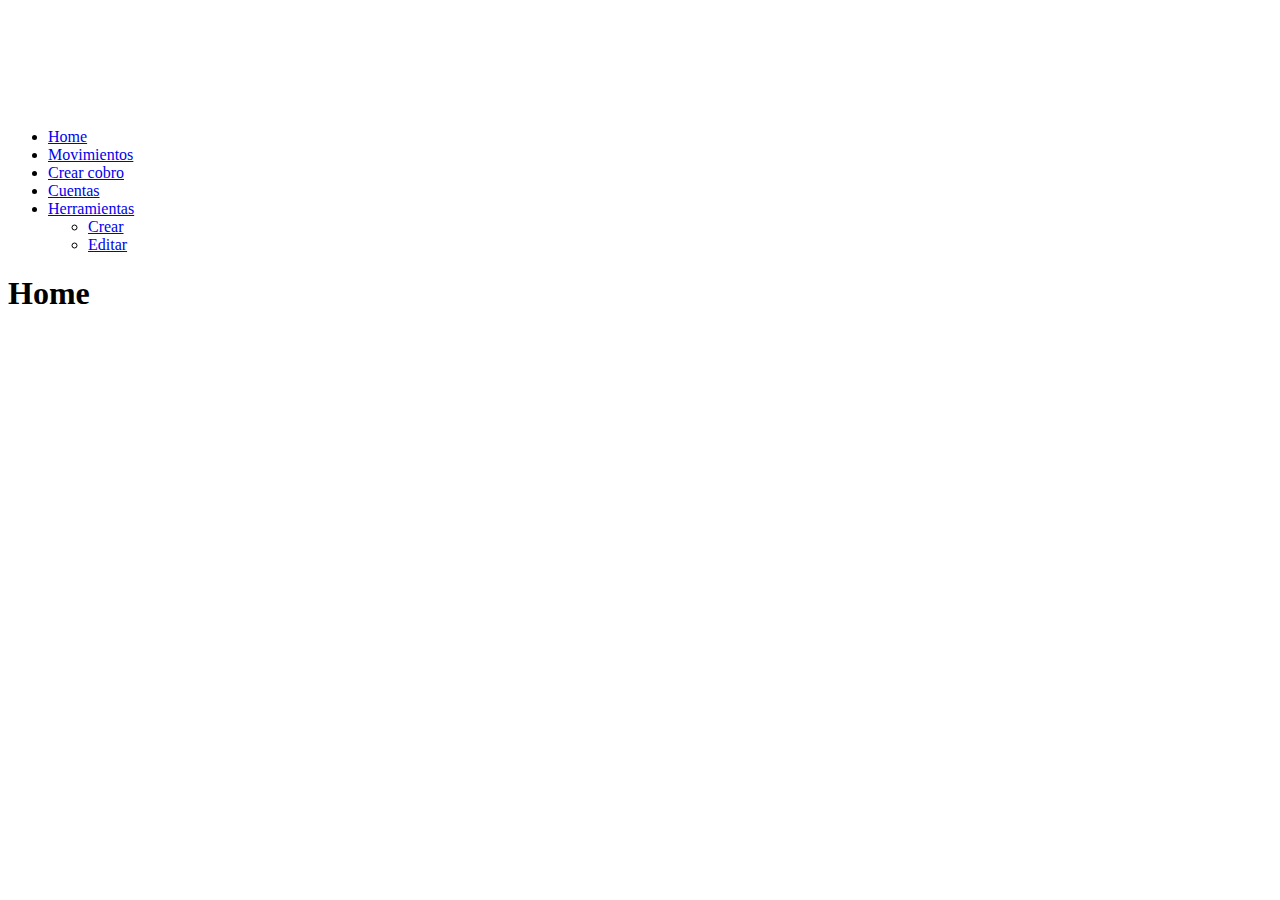
<file: index.html>
<!doctype html>
<html lang="en">
  <head>
    <!-- Required meta tags -->
    <meta charset="utf-8">
    <meta name="viewport" content="width=device-width, initial-scale=1">
    <!-- Bootstrap CSS -->
    <link href="https://cdn.jsdelivr.net/npm/bootstrap@5.1.3/dist/css/bootstrap.min.css" rel="stylesheet" integrity="sha384-1BmE4kWBq78iYhFldvKuhfTAU6auU8tT94WrHftjDbrCEXSU1oBoqyl2QvZ6jIW3" crossorigin="anonymous">
    <title>Inmuebles</title>
  </head>

  <body>
      <header>
        <nav class="navbar navbar-expand-lg navbar-danger bg-danger">
          <div class="mx-auto" style="width: 300px;"></div>
            <div class="container-fluid">
              <img src="./images/mundo.gif" alt="Funny image" width="100" height="100"> 
                <a class="navbar-brand fs-1 fst-italic"></a>
                <ul class="navbar-nav">
                  <li class="nav-item fs-6 ms-3 rounded-pill bg-light "><a class="nav-link active text-black" aria-current="page" href="index.html">Home</a></li>
                  <li class="nav-item fs-6 ms-3 rounded-pill bg-light"><a class="nav-link active text-black" aria-current="page" href="./Pages_Principal/Movimientos.html">Movimientos</a></li>
                  <li class="nav-item fs-6 ms-3 rounded-pill bg-light "><a class="nav-link active text-black" aria-current="page" href="./Pages_Herramientas/Crear_cobro.php">Crear cobro</a></li>
                  <li class="nav-item fs-6 ms-3 rounded-pill bg-light"><a class="nav-link active text-black" aria-current="page" href="./Pages_Principal/Cuentas.html">Cuentas</a></li>
                  <li class="nav-item dropdown  fs-6 ms-3 rounded-pill bg-light"><a class="nav-link dropdown-toggle fs-6 text-black" href="#" id="navbarDropdown" role="button" data-bs-toggle="dropdown" aria-expanded="false">Herramientas</a>
                    <ul class="dropdown-menu  fs-6 ms-3 " aria-labelledby="navbarDropdown">
                      <li class="nav-item fs-6"><a class="nav-link text-black" href="./Pages_Herramientas/Crear.php">Crear</a></li>
                      <li class="nav-item fs-6"><a class="nav-link text-black" href="./Pages_Herramientas/Editar_P.php">Editar</a></li>
                    </ul>
                  </li>
                </ul>
            </div>
          </div>
        </nav>
    </header>
    
    <H1></H1>
    <main>
      <section class="mx-auto " style="width: 700px;">
          <h1 class=" fst-italic text-black text-center"> Home</h1>
      </section>
    </main>

    <script src="https://cdn.jsdelivr.net/npm/bootstrap@5.0.2/dist/js/bootstrap.bundle.min.js" integrity="sha384-MrcW6ZMFYlzcLA8Nl+NtUVF0sA7MsXsP1UyJoMp4YLEuNSfAP+JcXn/tWtIaxVXM" crossorigin="anonymous"></script>
  </body>
</html>
</file>
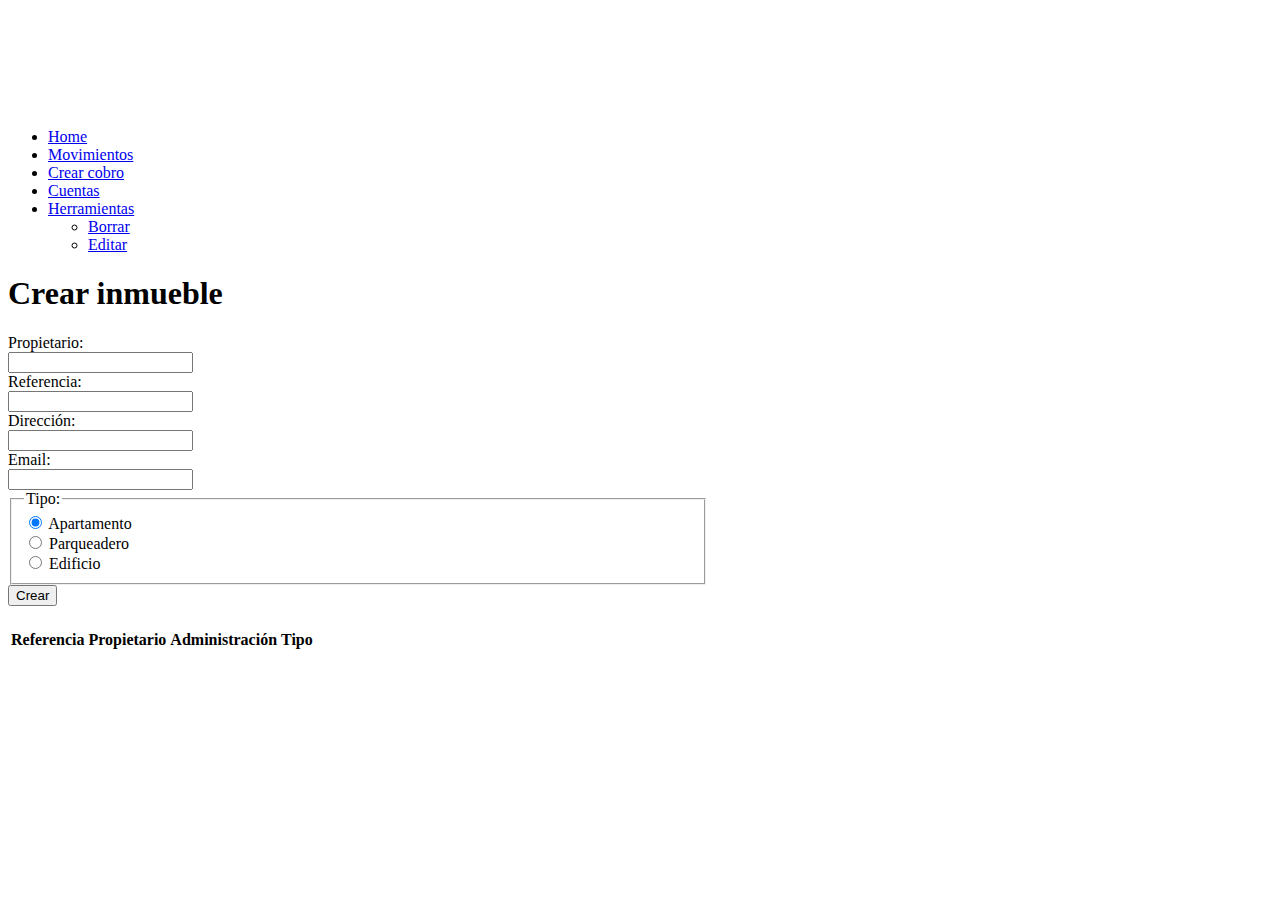
<file: Pages_Herramientas/Crear.html>
<!doctype html>
<html lang="en">
  <head>
    <!-- Required meta tags -->
    <meta charset="utf-8">
    <meta name="viewport" content="width=device-width, initial-scale=1">

    <!-- Bootstrap CSS -->
    <link href="https://cdn.jsdelivr.net/npm/bootstrap@5.1.3/dist/css/bootstrap.min.css" rel="stylesheet" integrity="sha384-1BmE4kWBq78iYhFldvKuhfTAU6auU8tT94WrHftjDbrCEXSU1oBoqyl2QvZ6jIW3" crossorigin="anonymous">

    <title>Inmuebles</title>
  </head>
  <body>
      <header>
        <nav class="navbar navbar-expand-lg navbar-danger bg-danger">
          <div class="mx-auto" style="width: 300px;"></div>
            <div class="container-fluid">
              <img src="../images/mundo.gif" alt="Funny image" width="100" height="100"> 
              <ul class="navbar-nav">
                <li class="nav-item fs-6 ms-3 rounded-pill bg-light "><a class="nav-link active text-black" aria-current="page" href="../javascript/index.html">Home</a></li>
                <li class="nav-item fs-6 ms-3 rounded-pill bg-light"><a class="nav-link active text-black" aria-current="page" href="../Pages_Principal/Movimientos.html">Movimientos</a></li>
                <li class="nav-item fs-6 ms-3 rounded-pill bg-light "><a class="nav-link active text-black" aria-current="page" href="../Pages_Principal/Crear_cobro.html">Crear cobro</a></li>
                <li class="nav-item fs-6 ms-3 rounded-pill bg-light"><a class="nav-link active text-black" aria-current="page" href="../Pages_Principal/Cuentas.html">Cuentas</a></li>
                <li class="nav-item dropdown  fs-6 ms-3 rounded-pill bg-light"><a class="nav-link dropdown-toggle fs-6 text-black" href="#" id="navbarDropdown" role="button" data-bs-toggle="dropdown" aria-expanded="false">Herramientas</a>
                  <ul class="dropdown-menu  fs-6 ms-3 " aria-labelledby="navbarDropdown">
                    <li class="nav-item fs-6"><a class="nav-link text-black" href="../Pages_Herramientas/Borrar.html">Borrar</a></li>
                    <li class="nav-item fs-6"><a class="nav-link text-black" href="../Pages_Herramientas/Editar.html">Editar</a></li>
                  </ul>
                </li>
              </ul>
          </div>
        </div>
      </nav>
  </header>

  <H1></H1>
  <H1></H1>
  
  <main>
    <section class="mx-auto " style="width: 700px;">
        <h1 class=" fst-italic text-black text-center"> Crear inmueble</h1>
      <form>
        <div class="row mb-3">
          <label for="inputString" class="col-sm-2 col-form-label">Propietario:</label>
          <div class="col-sm-10">
            <input type="String" class="form-control" id="In_Propietario">
          </div>
        </div>

        <div class="row mb-3">
          <label for="inputInteger" class="col-sm-2 col-form-label">Referencia:</label>
          <div class="col-sm-10">
            <input type="number" class="form-control" id="In_Referencia">
          </div>
        </div>

        <div class="row mb-3">
          <label for="inputInteger" class="col-sm-2 col-form-label">Dirección:</label>
          <div class="col-sm-10">
            <input type="String" class="form-control" id="In_Direccion" >
        </div>
      </div>

        <div class="row mb-3">
          <label for="inputEmail3" class="col-sm-2 col-form-label">Email:</label>
          <div class="col-sm-10">
            <input type="email" class="form-control" id="In_Email">
          </div>
        </div>
      
        <fieldset class="row mb-3">
          <legend class="col-form-label col-sm-2 pt-0">Tipo:</legend>
          <div class="col-sm-10">
            
            <div class="form-check">
              <input class="form-check-input" type="radio" name="gridRadios" id="In_Apartamento" value="option1" checked>
              <label class="form-check-label" for="opcion1">
                Apartamento
              </label>
            </div>

            <div class="form-check">
              <input class="form-check-input" type="radio" name="gridRadios" id="In_parqueadero" value="option2">
              <label class="form-check-label" for="Opcion2">
                Parqueadero
              </label>
            </div>

            <div class="form-check">
              <input class="form-check-input" type="radio" name="gridRadios" id="gIn_Edificio" value="option3">
              <label class="form-check-label" for="opcion3">
                Edificio
              </label>
            </div>
          </div>
        </fieldset>
        <button type="submit" class="btn btn-primary">Crear</button>
      </form>
    </section>

    <H1></H1>
    <H1></H1>

    <section class=" mx-auto border border-5 border-dark" style="width: 800px;"" >
      <section class="mx-auto " style="width: 700px;">
        <table class="table">
          <thead>
            <tr>
              <th scope="col">Referencia</th>
              <th scope="col">Propietario</th>
              <th scope="col">Administración</th>
              <th scope="col">Tipo</th>
            </tr>
          </thead>
          <tbody>
          </tbody>
        </table>
      </section>
    </section>
      
  </main>


    
    <script src="https://cdn.jsdelivr.net/npm/bootstrap@5.0.2/dist/js/bootstrap.bundle.min.js" integrity="sha384-MrcW6ZMFYlzcLA8Nl+NtUVF0sA7MsXsP1UyJoMp4YLEuNSfAP+JcXn/tWtIaxVXM" crossorigin="anonymous"></script>
  </body>
</html>
</html>
</file>
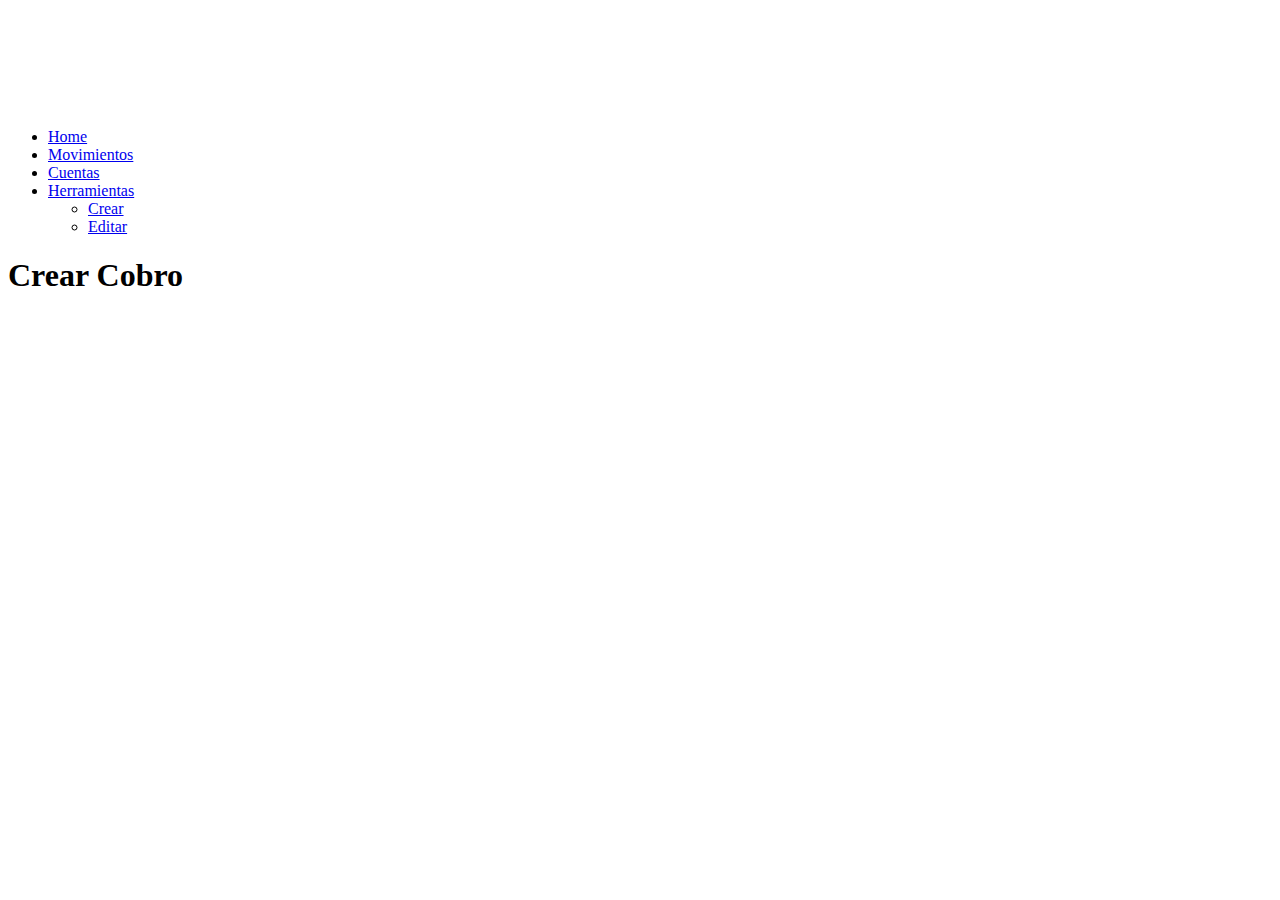
<file: Pages_Principal/Crear_cobro.html>
<!doctype html>
<html lang="en">
  <head>
    <!-- Required meta tags -->
    <meta charset="utf-8">
    <meta name="viewport" content="width=device-width, initial-scale=1">
    <!-- Bootstrap CSS -->
    <link href="https://cdn.jsdelivr.net/npm/bootstrap@5.1.3/dist/css/bootstrap.min.css" rel="stylesheet" integrity="sha384-1BmE4kWBq78iYhFldvKuhfTAU6auU8tT94WrHftjDbrCEXSU1oBoqyl2QvZ6jIW3" crossorigin="anonymous">
    <title>Crear cobro</title>
  </head>

  <body>
      <header>
        <nav class="navbar navbar-expand-lg navbar-danger bg-danger">
          <div class="mx-auto " style="width: 300px;"></div>
            <div class="container-fluid ">
              <img src="../images/mundo.gif" alt="Funny image" width="100" height="100"> 
                <ul class="navbar-nav">
                  <li class="nav-item fs-6 ms-3 rounded-pill bg-light "><a class="nav-link active text-black" aria-current="page" href="../index.html">Home</a></li>
                  <li class="nav-item fs-6 ms-3 rounded-pill bg-light"><a class="nav-link active text-black" aria-current="page" href="./Movimientos.html">Movimientos</a></li>
                  <li class="nav-item fs-6 ms-3 rounded-pill bg-light"><a class="nav-link active text-black" aria-current="page" href="./Cuentas.html">Cuentas</a></li>
                  <li class="nav-item dropdown  fs-6 ms-3 rounded-pill bg-light"><a class="nav-link dropdown-toggle fs-6 text-black" href="#" id="navbarDropdown" role="button" data-bs-toggle="dropdown" aria-expanded="false">Herramientas</a>
                    <ul class="dropdown-menu  fs-6 ms-3 " aria-labelledby="navbarDropdown">
                      <li class="nav-item fs-6"><a class="nav-link text-black" href="../Pages_Herramientas/Crear.php">Crear</a></li>
                      <li class="nav-item fs-6"><a class="nav-link text-black" href="../Pages_Herramientas/Editar_P.php">Editar</a></li>
                    </ul>
                  </li>
                </ul>
            </div>
          </div>
        </nav>
    </header>
    
    <H1></H1>
    <main>
      <section class="mx-auto " style="width: 700px;">
          <h1 class=" fst-italic text-black text-center"> Crear Cobro</h1>
      </section>
    </main>

    <script src="https://cdn.jsdelivr.net/npm/bootstrap@5.0.2/dist/js/bootstrap.bundle.min.js" integrity="sha384-MrcW6ZMFYlzcLA8Nl+NtUVF0sA7MsXsP1UyJoMp4YLEuNSfAP+JcXn/tWtIaxVXM" crossorigin="anonymous"></script>
  </body>
</html>
</html>
</file>
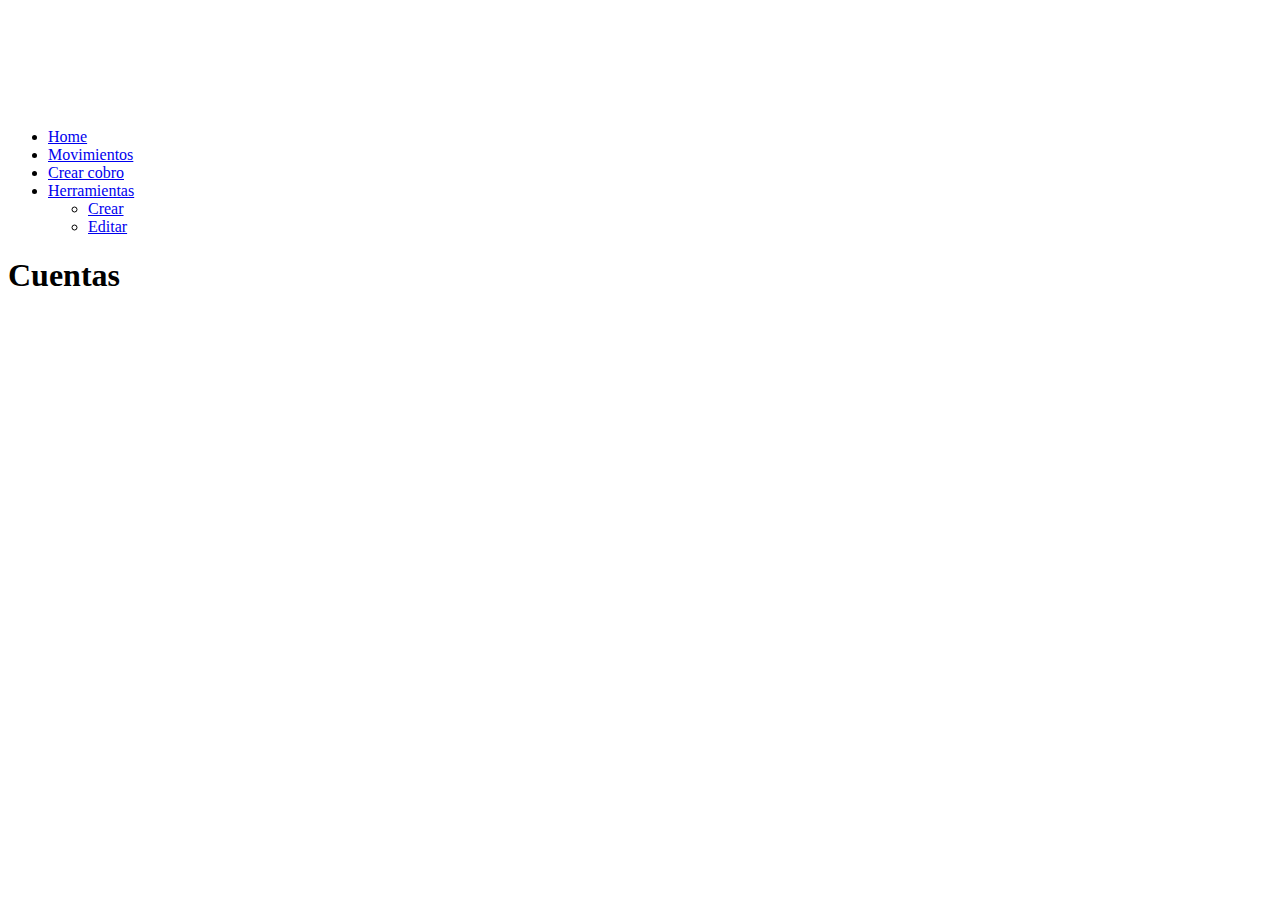
<file: Pages_Principal/Cuentas.html>
<!doctype html>
<html lang="en">
  <head>
    <!-- Required meta tags -->
    <meta charset="utf-8">
    <meta name="viewport" content="width=device-width, initial-scale=1">
    <!-- Bootstrap CSS -->
    <link href="https://cdn.jsdelivr.net/npm/bootstrap@5.1.3/dist/css/bootstrap.min.css" rel="stylesheet" integrity="sha384-1BmE4kWBq78iYhFldvKuhfTAU6auU8tT94WrHftjDbrCEXSU1oBoqyl2QvZ6jIW3" crossorigin="anonymous">
    <title>Cuentas</title>
  </head>

  <body>
      <header>
        <nav class="navbar navbar-expand-lg navbar-danger bg-danger">
          <div class="mx-auto" style="width: 300px;"></div>
            <div class="container-fluid">
              <img src="../images/mundo.gif" alt="Funny image" width="100" height="100"> 
                <ul class="navbar-nav">
                  <li class="nav-item fs-6 ms-3 rounded-pill bg-light "><a class="nav-link active text-black" aria-current="page" href="../index.html">Home</a></li>
                  <li class="nav-item fs-6 ms-3 rounded-pill bg-light"><a class="nav-link active text-black" aria-current="page" href="./Movimientos.html">Movimientos</a></li>
                  <li class="nav-item fs-6 ms-3 rounded-pill bg-light "><a class="nav-link active text-black" aria-current="page" href="./Crear_cobro.html">Crear cobro</a></li>
                  <li class="nav-item dropdown  fs-6 ms-3 rounded-pill bg-light"><a class="nav-link dropdown-toggle fs-6 text-black" href="#" id="navbarDropdown" role="button" data-bs-toggle="dropdown" aria-expanded="false">Herramientas</a>
                    <ul class="dropdown-menu  fs-6 ms-3 " aria-labelledby="navbarDropdown">
                      <li class="nav-item fs-6"><a class="nav-link text-black" href="../Pages_Herramientas/Crear.php">Crear</a></li>
                      <li class="nav-item fs-6"><a class="nav-link text-black" href="../Pages_Herramientas/Editar_p.php">Editar</a></li>
                    </ul>
                  </li>
                </ul>
            </div>
          </div>
        </nav>
    </header>
  

    <H1></H1>
    <main>
      <section class="mx-auto " style="width: 700px;">
          <h1 class=" fst-italic text-black text-center"> Cuentas</h1>
      </section>
    </main>

    <script src="https://cdn.jsdelivr.net/npm/bootstrap@5.0.2/dist/js/bootstrap.bundle.min.js" integrity="sha384-MrcW6ZMFYlzcLA8Nl+NtUVF0sA7MsXsP1UyJoMp4YLEuNSfAP+JcXn/tWtIaxVXM" crossorigin="anonymous"></script>
  </body>
</html>
</html>
</file>
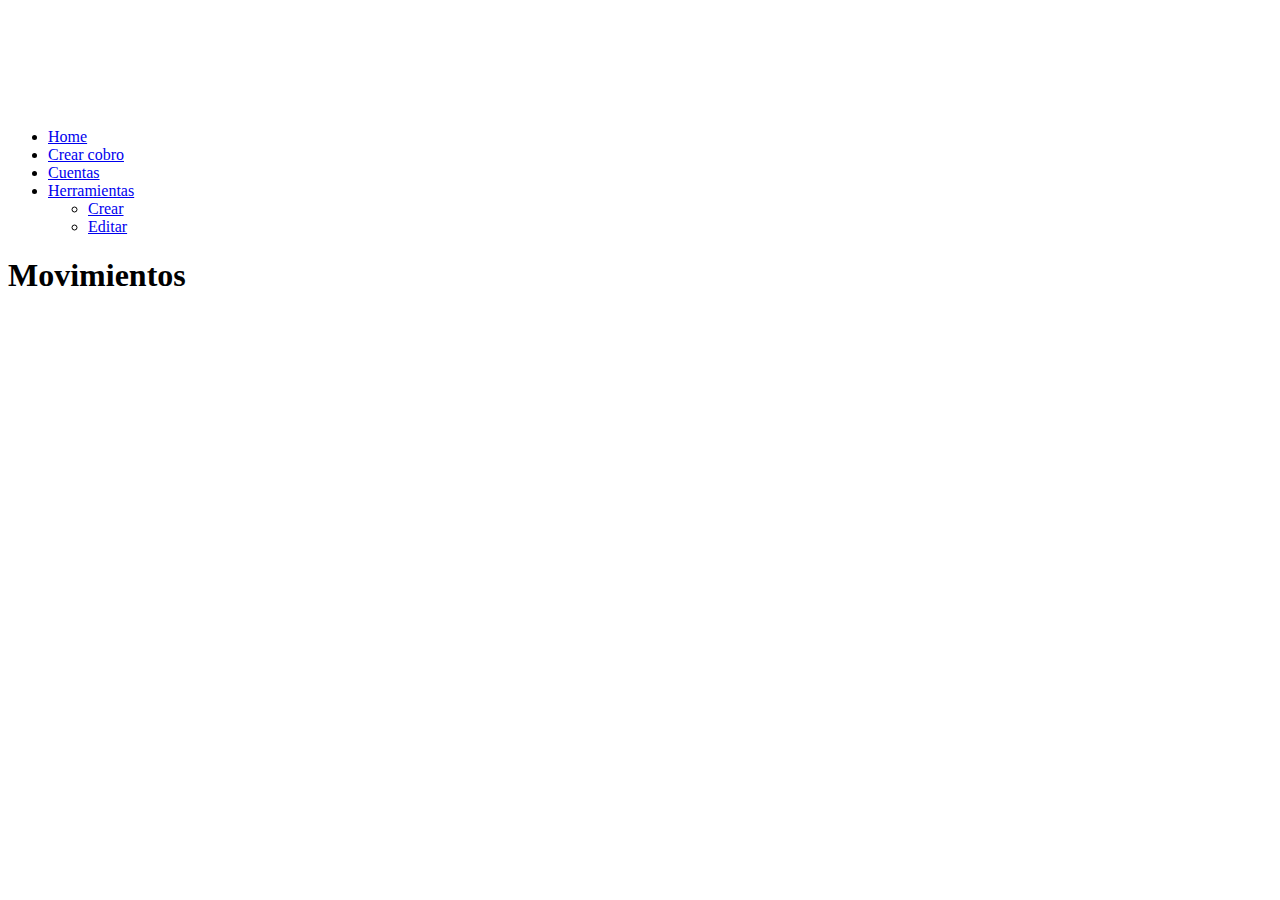
<file: Pages_Principal/Movimientos.html>
<!doctype html>
<html lang="en">
  <head>
    <!-- Required meta tags -->
    <meta charset="utf-8">
    <meta name="viewport" content="width=device-width, initial-scale=1">
    <!-- Bootstrap CSS -->
    <link href="https://cdn.jsdelivr.net/npm/bootstrap@5.1.3/dist/css/bootstrap.min.css" rel="stylesheet" integrity="sha384-1BmE4kWBq78iYhFldvKuhfTAU6auU8tT94WrHftjDbrCEXSU1oBoqyl2QvZ6jIW3" crossorigin="anonymous">
    <title>Movimientos</title>
  </head>

  <body>
      <header>
        <nav class="navbar navbar-expand-lg navbar-danger bg-danger">
          <div class="mx-auto" style="width: 300px;"></div>
            <div class="container-fluid">
              <img src="../images/mundo.gif" alt="Funny image" width="100" height="100"> 
                <ul class="navbar-nav">
                  <li class="nav-item fs-6 ms-3 rounded-pill bg-light "><a class="nav-link active text-black" aria-current="page" href="../index.html">Home</a></li>
                  <li class="nav-item fs-6 ms-3 rounded-pill bg-light "><a class="nav-link active text-black" aria-current="page" href="./Crear_cobro.html">Crear cobro</a></li>
                  <li class="nav-item fs-6 ms-3 rounded-pill bg-light"><a class="nav-link active text-black" aria-current="page" href="./Cuentas.html">Cuentas</a></li>
                  <li class="nav-item dropdown  fs-6 ms-3 rounded-pill bg-light"><a class="nav-link dropdown-toggle fs-6 text-black" href="#" id="navbarDropdown" role="button" data-bs-toggle="dropdown" aria-expanded="false">Herramientas</a>
                    <ul class="dropdown-menu  fs-6 ms-3 " aria-labelledby="navbarDropdown">
                      <li class="nav-item fs-6"><a class="nav-link text-black" href="../Pages_Herramientas/Crear.php">Crear</a></li>
                      <li class="nav-item fs-6"><a class="nav-link text-black" href="../Pages_Herramientas/Editar_P.php">Editar</a></li>
                    </ul>
                  </li>
                </ul>
            </div>
          </div>
        </nav>
    </header>
  
    <H1></H1>
    <main>
      <section class="mx-auto " style="width: 700px;">
          <h1 class=" fst-italic text-black text-center"> Movimientos</h1>
      </section>
    </main>


    <script src="https://cdn.jsdelivr.net/npm/bootstrap@5.0.2/dist/js/bootstrap.bundle.min.js" integrity="sha384-MrcW6ZMFYlzcLA8Nl+NtUVF0sA7MsXsP1UyJoMp4YLEuNSfAP+JcXn/tWtIaxVXM" crossorigin="anonymous"></script>
  </body>
</html>
</html>
</file>
